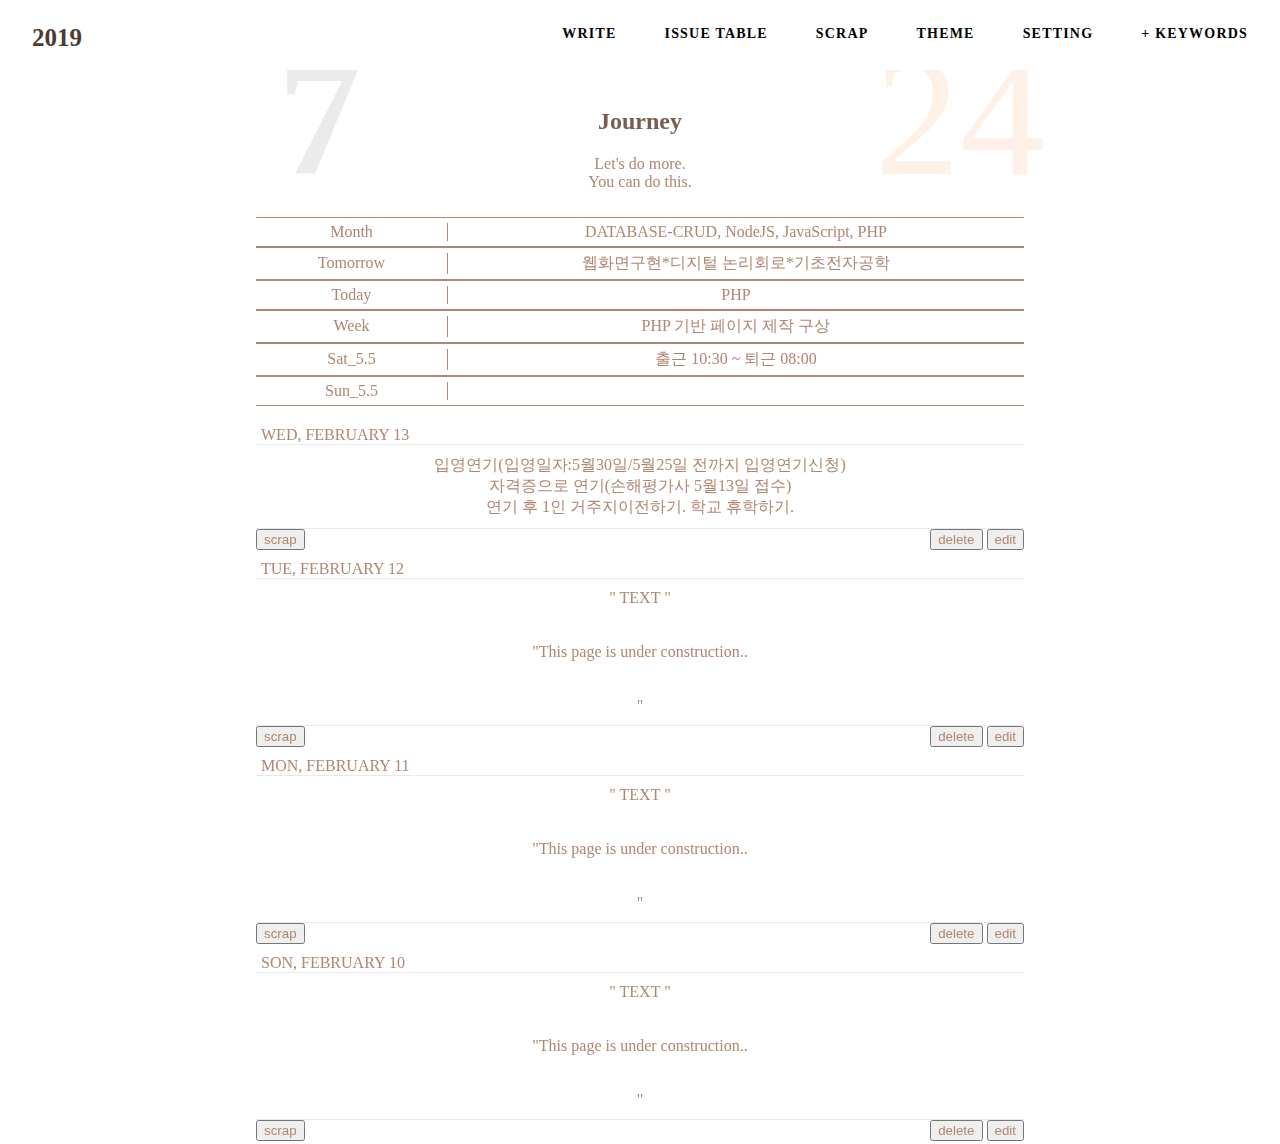
<file: index.html>
<!DOCTYPE html>
<html>

<head>
  <meta charset="utf-8">
  <meta name="viewport" content="width=device-width, initial-scale=1.0">
  <title>Daily Life</title>
  <link rel="stylesheet" href="index.css">
</head>

<body>
  <header>
    <nav>
      <input type="checkbox" id="nav" class="hidden">
      <label for="nav" class="nav-btn">
        <i></i>
        <i></i>
        <i></i>
        <!-- 메뉴버튼이 될 예정 -->
      </label>
      <div class="logo">
        <a href="#">2019</a>
      </div>
      <div class="nav-wrapper">
        <!-- wrapper: 틀,포장지 라는 뜻 -->
        <ul>
          <li><a href="write.html">Write</a></li>
          <li><a href="#">Issue Table</a></li>
          <li><a href="#">Scrap</a></li>
          <li><a href="#">Theme</a></li>
          <li><a href="#">Setting</a></li>
          <li><label for="keywords"><a>+ Keywords</a></label></li>
        </ul>
      </div>
    </nav>
  </header>

  <div class="screenSection">
    <section id="issue">
      <div class="today">

        <div class="month">
          <p id="month"></p>
          <script type="text/javascript">
            var Month = new Date().getMonth() + 1;
            document.getElementById("month").innerHTML = Month;
          </script>
        </div>

        <!-- <div class="">

        </div>
         -->
        <div class="date">
          <p id="date"></p>
          <script type="text/javascript">
            var Date = new Date().getDate();
            document.getElementById("date").innerHTML = Date;
          </script>
        </div>

      </div><!-- /end Today -->

      <div class="issue-container">
        <!-- <img src="img/profile.jpg" alt="profile"> -->
        <div class="issue-text">
          <h2>Journey</h2>
          <p>Let's do more.<br>
          You can do this.</p>
        </div>


        <div class="issueTable-wrapper">
          <div class="issue-issueTable">
            <span id="issue-issueTable-title">
              <p>Month</p>
            </span>
            <span id="issue-issueTable-description">
              <p>DATABASE-CRUD, NodeJS, JavaScript, PHP</p>
            </span>
          </div>
          <div class="issue-issueTable">
            <span id="issue-issueTable-title">
              <p>Tomorrow</p>
            </span>
            <span id="issue-issueTable-description">
              <p>웹화면구현*디지털 논리회로*기초전자공학</p>
            </span>
          </div>
          <div class="issue-issueTable">
            <span id="issue-issueTable-title">
              <p>Today</p>
            </span>
            <span id="issue-issueTable-description">
              <p>PHP</p>
              </span>
            </div>
            <div class="issue-issueTable">
              <span id="issue-issueTable-title">
                <p>Week</p>
              </span>
              <span id="issue-issueTable-description">
                <p>PHP 기반 페이지 제작 구상</p>
              </span>
            </div>
            <div class="issue-issueTable">
              <span id="issue-issueTable-title">
                <p>Sat_5.5</p>
              </span>
              <span id="issue-issueTable-description">
                <p>출근 10:30 ~ 퇴근 08:00</p>
              </span>
            </div>
            <div class="issue-issueTable">
              <span id="issue-issueTable-title">
                <p>Sun_5.5</p>
              </span>
              <span id="issue-issueTable-description">
                <p></p>
              </span>
            </div>
      </div>


      </div>
    </section>

    <section id="main">
      <article class="container">
        <div id="date">
          WED, FEBRUARY 13
        </div>
        <div id="textzone">
          입영연기(입영일자:5월30일/5월25일 전까지 입영연기신청)<br>
          자격증으로 연기(손해평가사 5월13일 접수)<br>
          연기 후 1인 거주지이전하기. 학교 휴학하기.<br>
        </div>
        <div id="maincontrol">
          <div id="maincontrol-left">
            <input type="button" name="SCRAP" value="scrap">
          </div>
          <div id="maincontrol-right">
            <input type="button" name="DELETE" value="delete">
            <input type="button" name="EDIT" value="edit">
          </div>
        </div>
      </article>

      <article class="container">
        <div id="date">
          TUE, FEBRUARY 12
        </div>
        <div id="textzone">
          " TEXT "<br><br><br>
          "This page is under construction..<br><br><br>"
        </div>
        <div id="maincontrol">
          <div id="maincontrol-left">
            <input type="button" name="SCRAP" value="scrap">
          </div>
          <div id="maincontrol-right">
            <input type="button" name="DELETE" value="delete">
            <input type="button" name="EDIT" value="edit">
          </div>
        </div>
      </article>

      <article class="container">
        <div id="date">
          MON, FEBRUARY 11
        </div>
        <div id="textzone">
          " TEXT "<br><br><br>
          "This page is under construction..<br><br><br>"
        </div>
        <div id="maincontrol">
          <div id="maincontrol-left">
            <input type="button" name="SCRAP" value="scrap">
          </div>
          <div id="maincontrol-right">
            <input type="button" name="DELETE" value="delete">
            <input type="button" name="EDIT" value="edit">
          </div>
        </div>
      </article>

      <article class="container">
        <div id="date">
          SON, FEBRUARY 10
        </div>
        <div id="textzone">
          " TEXT "<br><br><br>
          "This page is under construction..<br><br><br>"
        </div>
        <div id="maincontrol">
          <div id="maincontrol-left">
            <input type="button" name="SCRAP" value="scrap">
          </div>
          <div id="maincontrol-right">
            <input type="button" name="DELETE" value="delete">
            <input type="button" name="EDIT" value="edit">
          </div>
        </div>
      </article>
    </section>
  </div>
</body>

</html>
</file>
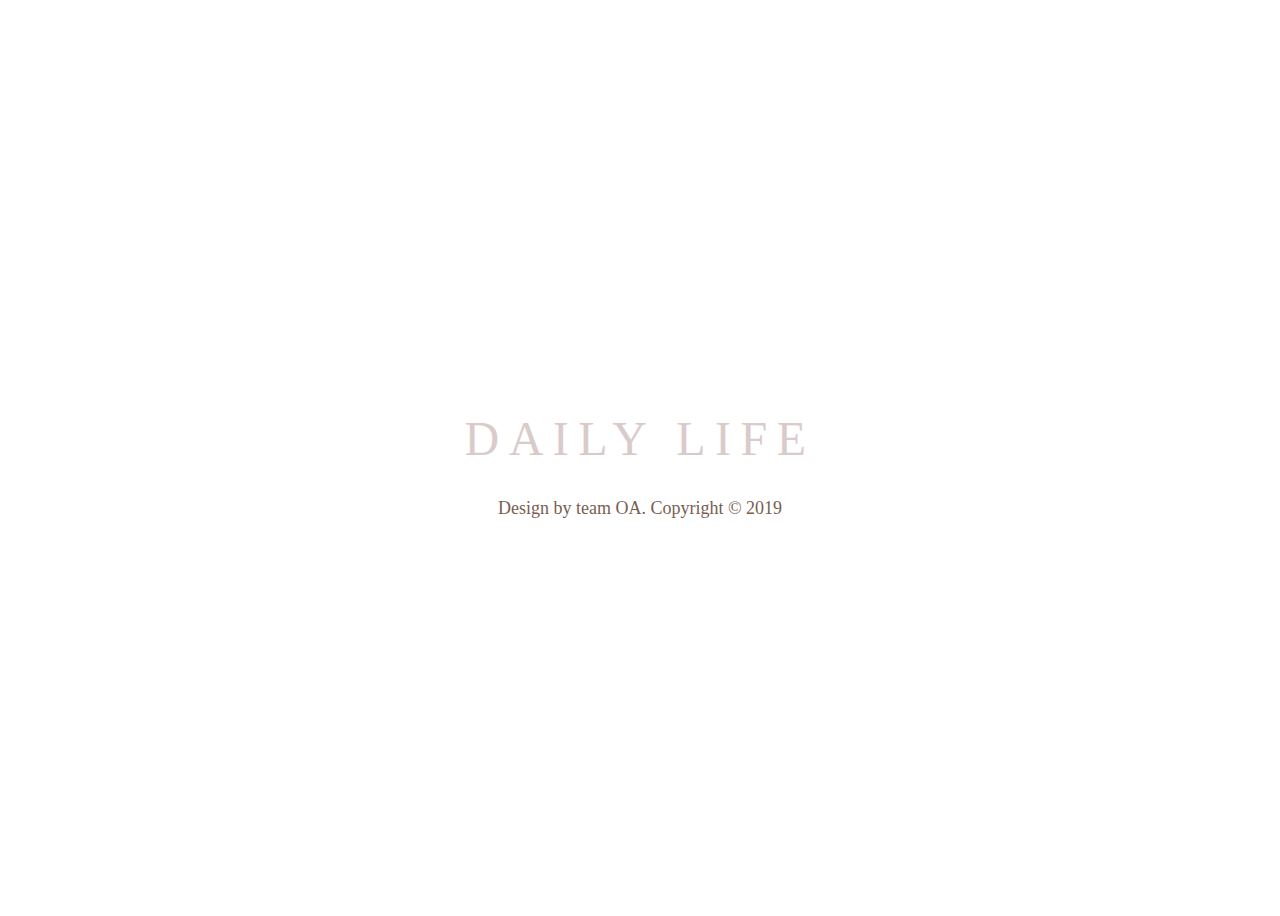
<file: welcome.html>
<!DOCTYPE html>
<html>
  <head>
    <meta charset="utf-8">
    <meta name="viewport" content="width=device-width, initial-scale=1.0">
    <title></title>
    <link rel="stylesheet" href="welcome.css">
  </head>
  <body>
    <a href="index.html">
      <div class="btn-bg">
        <div class="container">
          <h1>Daily Life</h1>
          <p>Design by team OA. Copyright &copy; 2019</p>
        </div>
      </div>
    </a>    
  </body>
</html>
</file>
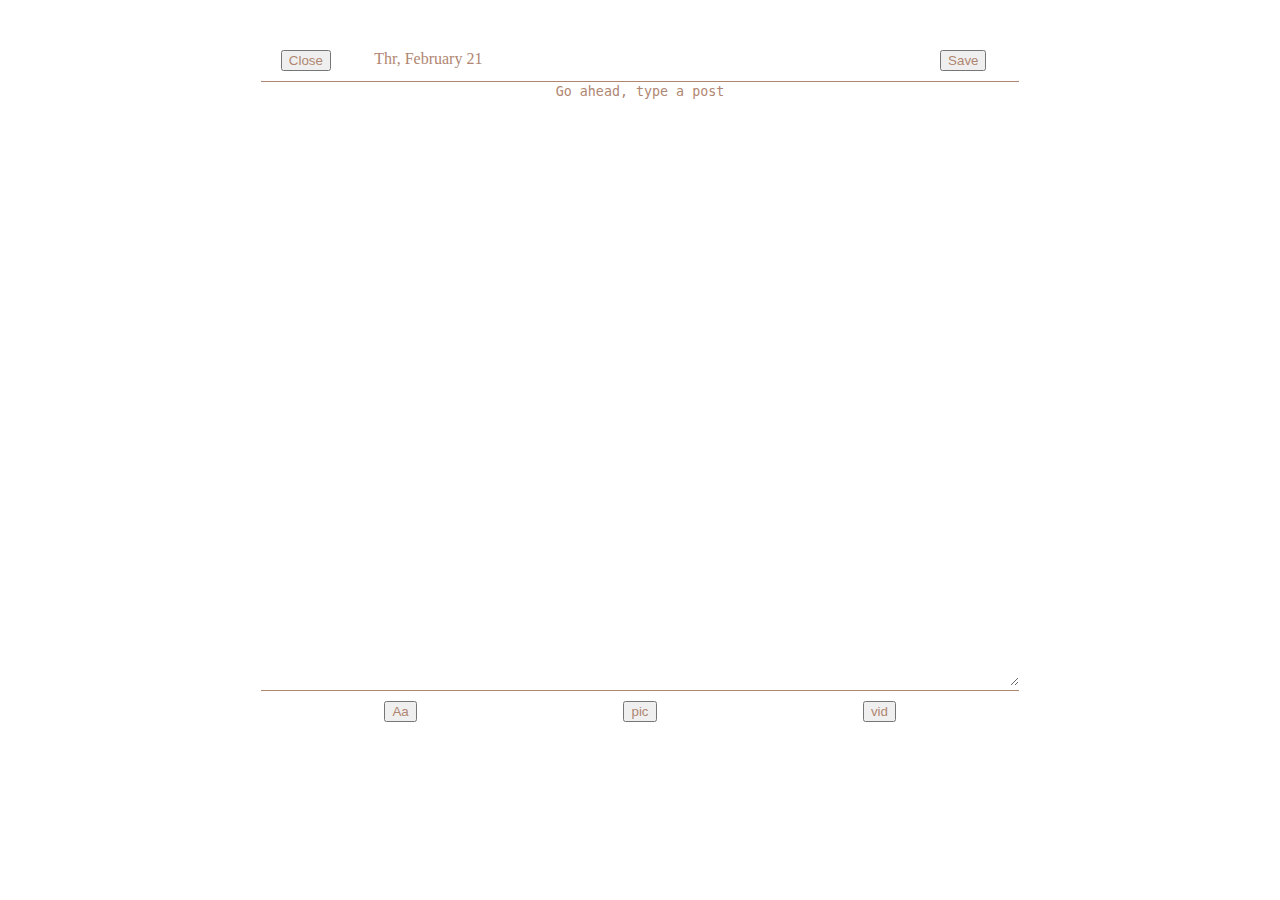
<file: write.html>
<!DOCTYPE html>
<html>

<head>
  <meta charset="utf-8">
  <meta name="viewport" content="width=device-width, initial-scale=1.0">
  <title>write</title>
  <link rel="stylesheet" href="write.css">
</head>

<body>

  <!-- head container -->
  <div class="headContaier">

    <!-- header -->
    <header>
      <nav>

        <!-- close btn -->
        <div class="navClose">
          <button type="reset">Close</button>
        </div><!-- /end close btn -->

        <!-- date -->
        <div class="navDate">Thr, February 21</div><!-- /end date -->

        <!-- save -->
        <div class="navSave">
          <a href="index.html">
          <button type="submit">Save</button>
          </a>
        </div><!-- /end save -->

      </nav><!-- /end header_nav -->
    </header><!-- /end header -->

    <!-- main -->
    <main>

      <!-- textarea -->
      <textarea rows="40" cols="80">Go ahead, type a post</textarea><!-- /end textarea -->
    </main><!-- /end main -->

    <!-- footer -->
    <footer>

      <!-- controls-container -->
      <div class="controls-container">

        <!-- tx btn -->
        <div class="">
          <button>Aa</button><!-- /end tx btn -->
        </div>

        <!-- picture btn -->
        <div class="">
          <button>pic</button><!-- /end picture btn -->
        </div>

        <!-- video btn -->
        <div class="">
          <button>vid</button><!-- /end video btn -->
        </div>

      </div><!-- /end controls-container -->
    </footer><!-- /end footer -->
  </div><!-- /end head container -->
</body>

</html>
</file>
<file: index.css>
*{
  box-sizing: border-box;
  text-align: center;
  color: #af8671;
}

html{
  margin: 0;
  padding: 0;
  width: 100%;
  height: 100vh;
}

body{
  margin: 0;
  padding: 0;
  width: 100%;
  height: 100vh;
  font-family: 15px/1.5 Helvetica;
  font-weight: 400;
  background-color: #fff;
  /* background-color: #f3e9e4; */
}


/* ================================================ */
/* Header */
header{
  position: fixed;
  width: 100%;
  background-color: #fff;
  z-index: 19;
}

nav{
  width: 100%;
  height: 70px;
  /* background-color: white; */
  padding: 8px;
}

.logo{
  float: left;
  padding: 8px;
  margin-left: 16px;
  margin-top: 8px;

}

.logo a{
  color: #4a3b33; /*#785e51*/
  text-transform: uppercase;
  font-weight: 700;
  font-size: 25px;
  letter-spacing: 0;
  text-decoration: none;
}

nav ul{
  float: right;
}

nav ul li{
  display: inline-block;
  float: left;
  color: #000;
}

nav ul li:not(:first-child){
  margin-left: 48px;
}

nav ul li:last-child{
  margin-right: 24px;
  /* cursor: default; */
}

nav ul li a{
  display: inline-block;
  outline: none;
  color: #000;
  text-transform: uppercase;
  text-decoration: none;
  font-size: 14px;
  letter-spacing: 1.2px;
  font-weight: 600;
  /* cursor: pointer; */
}
/* ===== + Keywords =======================================*/
/* .tagHeadContainer {
  width: 60%;
  color: #000;
  margin: 0px auto;
}
.tag-container {
  border-radius: 3px;
  display: flex;
  flex-wrap: wrap;
  align-content: flex-start;
  padding: 6px;
  overflow-x: hidden;
}
.tag-container .tag {
  height: 20px;
  margin: 5px;
  padding: 5px 6px;
  border-radius: 3px;
  background: #f7f7f7;
  display: flex;
  align-items: center;
  box-shadow: 0 0 4px rgba(0, 0, 0, 0.2), inset 0 1px 1px #fff;
  cursor: default;
}
.tag i {
  margin-left: 5px;
  cursor: pointer;
}
.tag-container input {
  padding: 5px;
  border: 0;
  outline: none;
  flex: 1;
}
 */

/* ===================================================================================================== */


.screenSection{
  margin: 0;
  padding-top: 70px;
  width: 100%;
  height: 100vh;
}
/* Section issue */
#issue{
  display: block;
  padding: 13px 20%;
}

#issue .issue-container{
  position: relative;
  z-index: 18;
}

.issueTable-wrapper{
  margin-top: 5px;
}

#issue .today{
  position: fixed;
  /* grid-template-columns: 1fr 1fr; */
  top: 20px;
  left: 50%;
  transform: translateX(-50%);
  /* border: 1px solid; */
  width: 100%;
  display: grid;
  grid-template-columns: 1fr 1fr;
  font-size: 170px;
  z-index: 17;
}
#issue .today p{
  margin: 0;
  padding: 0;
}

#issue .today #month{
  font-weight: 900;
  color: #ebebeb;
  /* border: 1px solid; */
}
#issue .today #date{
  font-weight: 500;
  color: #fff0e8;
  /* border: 1px solid; */
}

#issue img{
  width: 100px;
  height: 100px;
  border: 2px solid white;
  border-radius: 50%;
}

#issue .issue-text{
  padding: 5px 0;
}

#issue .issue-text h2{
  color: #785e51;
}

#issue .issue-issueTable{
  display: grid;
  background-color: #ffffffa1;
  grid-template-columns: 25% 1fr;
  border-top: 1px solid #af8671;
  border-bottom: 1px solid #af8671;
  /* margin: 0 5%; */
  padding: 5px 0;
}

#issue .issue-issueTable p{
  padding: 0;
  margin: 0;
  width: 100%;
}

#issue .issue-issueTable #issue-issueTable-title,#issue-issueTable-description{
  width: 100%;
  display: flex;
  align-items: center;
  justify-content: center;
}

#issue .issue-issueTable #issue-issueTable-title{
  border-right: 1px solid #af8671;
  overflow: hidden;
}


/* ===================================================================================================== */

/* Main */
.container{
  display: block;
  position: relative;
  z-index: 18;
  margin: 4px 20%;
  /* border-bottom: 1px solid #e9e9e9; */
}

.container #date{
  background-color: #ffffffa1;
  text-align: left;
  padding-left: 5px;
  padding-top: 3px;
  border-bottom: 1px solid #e9e9e9;
}

.container #textzone{
  background-color: #fff;
  padding: 10px 3px;
}

.container #maincontrol{
  background-color: #fff;
  display: grid;
  grid-template-columns: 1fr 1fr;
  padding-bottom: 3px;
  border-top: 1px solid #e9e9e9;
}

.container #maincontrol #maincontrol-left{
  text-align: left;
}

.container #maincontrol #maincontrol-right{
  text-align: right;
}




/* ===================================================================================================== */





@media screen and (max-width: 880px) {
  #issue{
    display: block;
    padding: 13px 10%;
  }

  .container{
    margin: 4px 0;
  }

  .logo{
    /* padding: 0; */
  }

  .nav-wrapper{
    position: fixed;
    top: 0;
    left: 0;
    width: 100%;
    height: 100%;
    z-index: -1;
    background-color: #fff;
    opacity: 0;
    transition: all 0.2s ease;
    /* 위의 세팅으로 바꾸는데 0.2s가 걸리게 바뀐다. */
  }

  .nav-wrapper ul{
    position: absolute;
    top: 50%;
    transform: translateY(-50%);
    /* 이거는 왜 -50% 인지 모르겠음 */
    width: 100%;
  }

  .nav-wrapper ul li{
    display: block;
    float: none;
    width: 100%;
    text-align: right;
    margin-bottom: 10px;
  }

 .nav-wrapper ul li:nth-child(1) a{
   transition-delay: 0.2s;
 }

 .nav-wrapper ul li:nth-child(2) a{
   transition-delay: 0.3s;
 }

 .nav-wrapper ul li:nth-child(3) a{
   transition-delay: 0.4s;
 }

 .nav-wrapper ul li:nth-child(4) a{
   transition-delay: 0.5s;
 }

 .nav-wrapper ul li:nth-child(5) a{
   transition-delay: 0.6s;
 }

 .nav-wrapper ul li:nth-child(6) a{
   transition-delay: 0.6s;
 }

 .nav-wrapper ul li:nth-child(7) a{
   transition-delay: 0.6s;
 }

 .nav-wrapper ul li:not(:first-child){
   margin-left: 0;
 }

 .nav-wrapper ul li a{
   padding: 10px 24px;
   opacity: 0;
   color: #000;
   font-size: 14px;
   font-weight: 600;
   letter-spacing: 1.2px;
   transform: translateX(-20px);
   transition: all 0.2s ease;
 }

 .nav-btn{
   position: fixed;
   right: 10px;
   top: 10px;
   display: block;
   width: 48px;
   height: 48px;
   cursor: pointer;
   z-index: 9999;
   /* 9999를 한 것은 z-index에 큰 값을 넣어 제일 위로 올린 것. */
   border-radius: 50%;
 }

 .nav-btn i {
   display: block;
   width: 20px;
   height: 2px;
   background: #000;
   border-radius: 2px;
   margin-left: 14px;
 }

 .nav-btn i:nth-child(1){
   margin-top: 16px;
 }

 .nav-btn i:nth-child(2){
   margin-top: 4px;
   opacity: 1;
 }

 .nav-btn i:nth-child(3){
   margin-top: 4px;
 }
}

#nav:checked + .nav-btn{
  transform: rotate(45deg);
}

#nav:checked + .nav-btn i{
  background: #000;
  transition: transform 0.2s ease;
}

#nav:checked + .nav-btn i:nth-child(1){
  transform: translateY(6px) rotate(180deg);
}

#nav:checked + .nav-btn i:nth-child(2){
  opacity: 0;
}

#nav:checked + .nav-btn i:nth-child(3){
  transform: translateY(-6px) rotate(90deg);
}

#nav:checked ~ .nav-wrapper{
  z-index: 9990;
  opacity: 1;
}

#nav:checked ~ .nav-wrapper ul li a{
  opacity: 1;
  transform: translateX(0);
}

.hidden{
  display: none;
}
</file>
<file: welcome.css>
*{
  box-sizing: border-box;
  text-align: center;
}

body{
  height: 100vh;
}

a{
  text-decoration: none;
}
a:active{
  color:none;
}

.btn-bg{
  display: flex;
  width: 100%;
  height: 100vh;
  align-items: center;
  justify-content: center;
  opacity: 1;
  z-index: 2;
}
.container{
  /* border: 1px solid #000; */
  max-width: 400px;
  font-family: normal Helvetica;
  font-weight: 400;
  z-index: 1;
}
.container h1{
  /* color: #fff; */
  color: #dacbcb;
  text-transform: uppercase;
  font-size: 3em;
  font-weight: lighter;
  font-stretch: expanded;
  letter-spacing: 9.5px;
  opacity: 1;
  animation: appear 3s infinite alternate;
}

.container p{
  color: #785e51;
  font-size: large;
}

@keyframes appear {
  0%{
    opacity: 0;
  }
  /* 30%{
    opacity: 0.3;
  }
  60%{
    opacity: 0.6;
  } */
  80%{
    opacity: 1;
  }
}
</file>
<file: write.css>
/* =================================================================================


    Table of Contents

    0.Global Styles
    1. Header (Nav)
        1.1 - Close
        1.2 - Date
        1.3 - Save
    2. Main Textarea
    3. Footer Controls
        3.1 - Text
        3.2 - Picture
        3.3 - Video


================================================================================= */

/* =================================================================================
    0.Global Styles
================================================================================= */
*{
  box-sizing: border-box;
  text-align: center;
  color: #af8671;
}

html{
  margin: 0;
  padding: 0;
  width: 100%;
  height: 100vh;
}

.headContaier{
  margin: 0px 20%;
  /* border-left: 1px solid;
  border-right: 1px solid; */
}
/* =================================================================================
    1. Header (Nav)
================================================================================= */

header{
  padding: 10px 20px;
  border-bottom: 1px solid;
  margin-top: 40px;
}

header nav{
  display: grid;
  grid-template-columns: 13% 1fr 10%;
}

.navClose{
  float: left;
  text-align: left;
}
.navDate{
  text-align: justify;
}
.navSave{
  float: right;
}
/* =================================================================================
    2. Main Textarea
================================================================================= */
textarea{
  width: 100%;
  border: none;
}

/* =================================================================================
    3. Footer Controls
================================================================================= */

footer{
  border-top: 1px solid;
  padding: 10px 20px;
  }
footer .controls-container{
  display: grid;
  grid-template-columns: 1fr 1fr 1fr;
}





/* =================================================================================
    media query
================================================================================= */

@media screen and (max-width: 730px) {
  .headContaier{
    margin: 4px 0;
  }

  header{
    padding: 10px 0px;
    margin-top: 30px;
  }

  .navDate{
    padding-left: 20px;
  }














}
</file>
